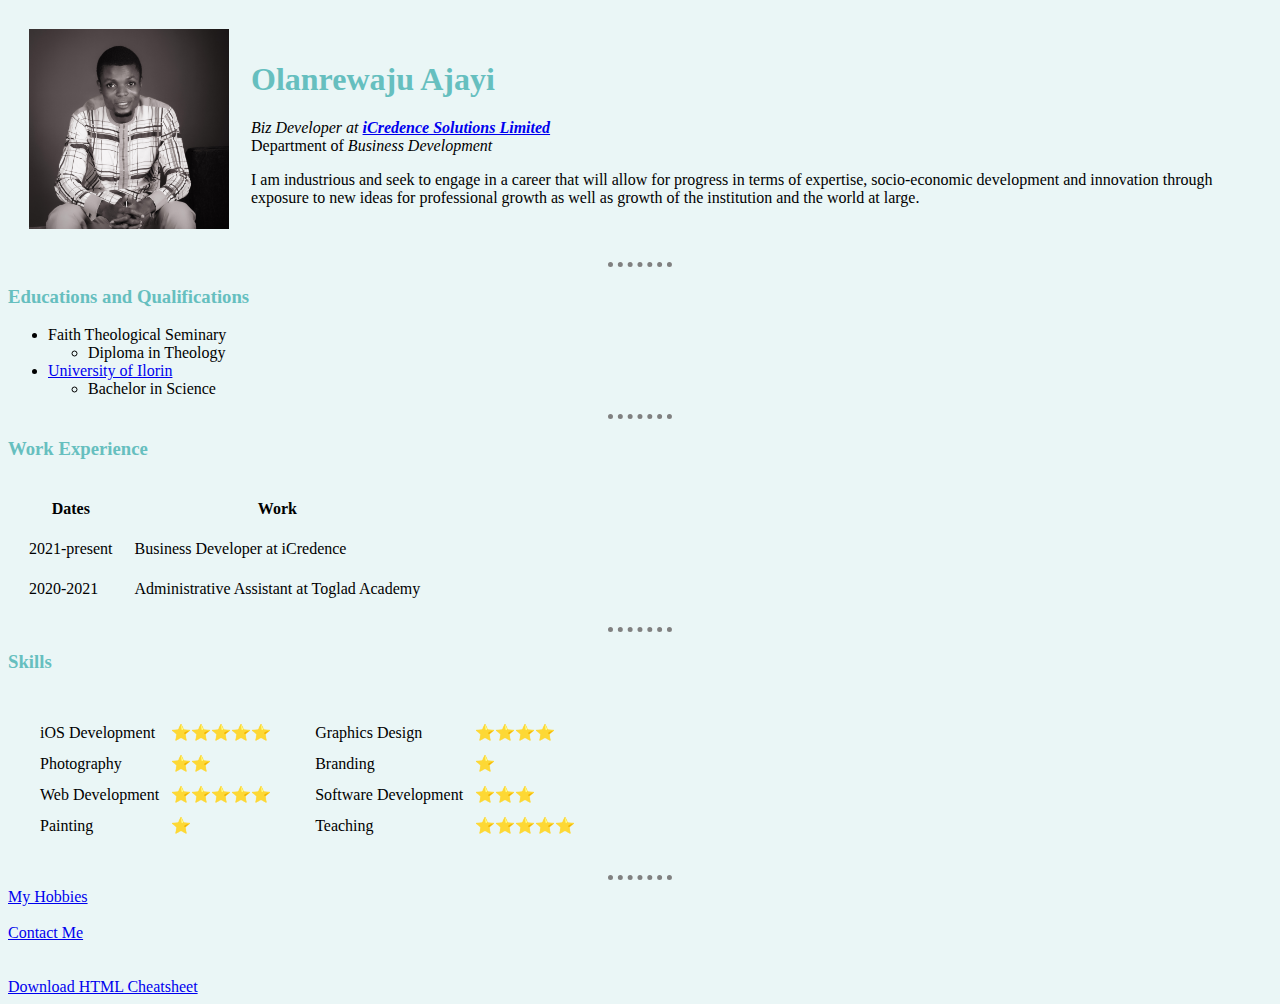
<file: index.html>
<!DOCTYPE html>
<html lang="en">
  <head>
    <meta charset="UTF-8" />
    <meta http-equiv="X-UA-Compatible" content="IE=edge" />
    <meta name="viewport" content="width=device-width, initial-scale=1.0" />
    <title>Chris Website</title>
    <link rel="stylesheet" href="CSS/styles.css">
  </head>
  <body>
   <table cellspacing="20">
     <tr>
       <td><img src="images/Lanre.jpg" alt="Olanrewaju profile picture" /></td>
       <td><h1>Olanrewaju Ajayi</h1>
        <p>
          <em
            >Biz Developer at
            <strong
              ><a href="https://www.icredenceng.com"
                >iCredence Solutions Limited</a
              ></strong
            ></em
          ><br />Department of <em>Business Development</em>
        </p><p>
          I am industrious and seek to engage in a career that will allow for progress in terms of expertise, socio-economic development and innovation through exposure to new ideas for professional growth as well as growth of the institution and the world at large.
        </p>
        </td>
     </tr>
   </table>
    
    
    <hr />
    <h3>Educations and Qualifications</h3>
    <ul>
      <li>
        Faith Theological Seminary
        <ul>
          <li>Diploma in Theology</li>
        </ul>
      </li>

      <li><a href="http://www.unilorin.edu.ng/"
        >University of Ilorin</a> </li>
        
        <ul>
          <li>Bachelor in Science</li>
        </ul>
      </li>
    </ul>
    <hr>
    <h3>Work Experience</h3>
    <table cellspacing="20">
      <thead>
        <tr>
          <th>Dates</th>
          <th>Work</th>
        </tr>
      </thead>
      <tbody>
        <tr>
          <td>2021-present</td>
          <td>Business Developer at iCredence</td>
        </tr>
        <tr>
          <td>2020-2021</td>
          <td>Administrative Assistant at Toglad Academy</td>
        </tr>
      </tbody>
    </table>
    <hr>
    <h3>Skills</h3>
    <table cellspacing="20">
      <tr>
        <td>
          <table cellspacing="10">
            <tr>
              <td>iOS Development</td>
              <td>⭐⭐⭐⭐⭐</td>
            </tr>
            <tr>
              <td>Photography</td>
              <td>⭐⭐</td>
            </tr>
            <tr>
              <td>Web Development</td>
              <td>⭐⭐⭐⭐⭐</td>
            </tr>
            <tr>
              <td>Painting</td>
              <td>⭐</td>
            </tr>
        </table>
        </td>
        <td>
          <table cellspacing="10">
            <tr>
              <td>Graphics Design</td>
              <td>⭐⭐⭐⭐</td>
            </tr>
            <tr>
              <td>Branding</td>
              <td>⭐</td>
            </tr>
            <tr>
              <td>Software Development</td>
              <td>⭐⭐⭐</td>
            </tr>
            <tr>
              <td>Teaching</td>
              <td>⭐⭐⭐⭐⭐</td>
            </tr>
        </table>
        </td>
      </tr>
    </table> 
    <hr>
    <a href="hobbies.html">My Hobbies</a><br><br>
    <a href="contacts.html">Contact Me</a><br><br><br>
    <a download href="htmlcheatsheet.pdf">Download HTML Cheatsheet</a>
  </body>
</html>
</file>
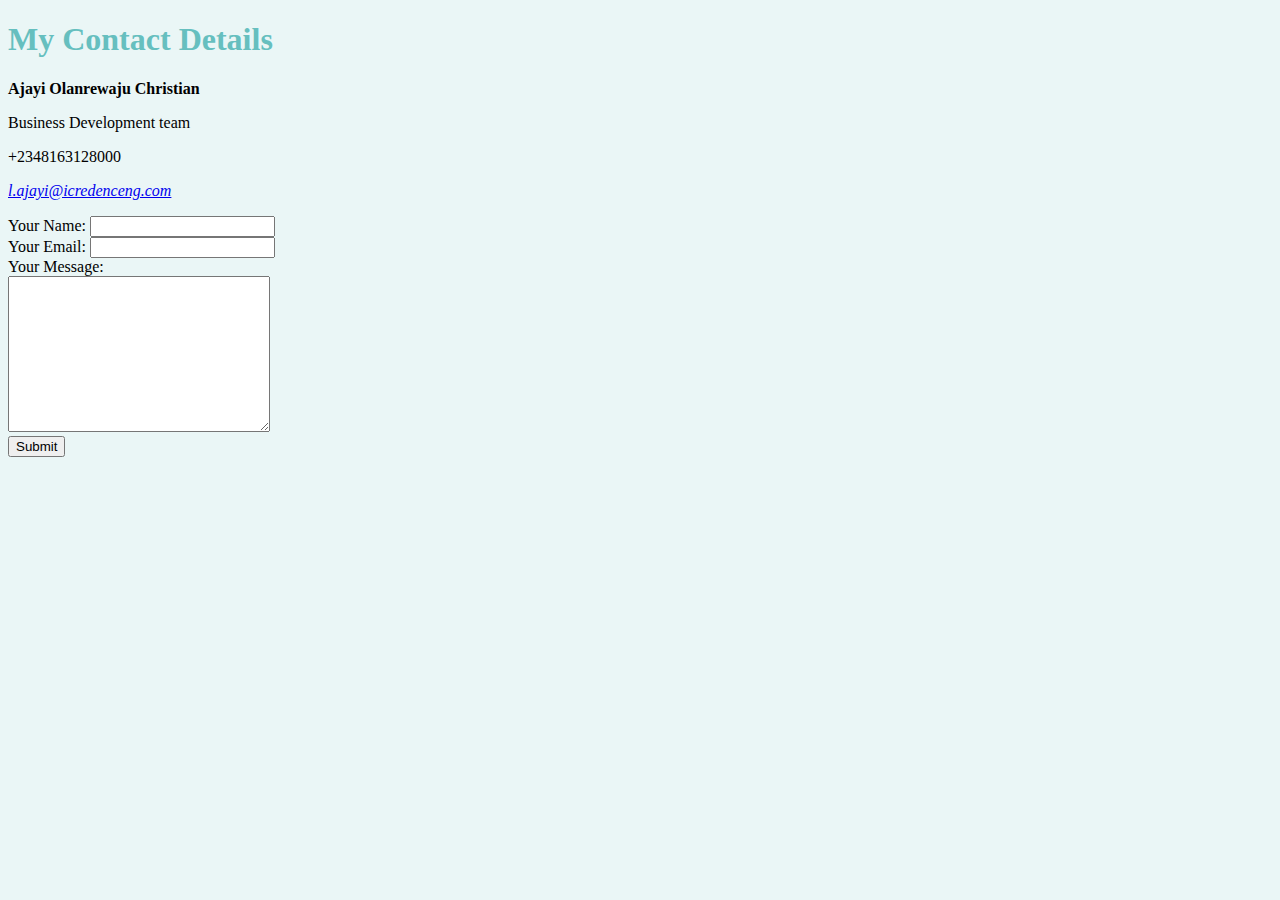
<file: contacts.html>
<!DOCTYPE html>
<html lang="en">
  <head>
    <meta charset="UTF-8" />
    <meta http-equiv="X-UA-Compatible" content="IE=edge" />
    <meta name="viewport" content="width=device-width, initial-scale=1.0" />
    <title>Contact Me</title>
    <link rel="stylesheet" href="CSS/styles.css" />
  </head>
  <body>
    <h1>My Contact Details</h1>
    <p>
      <strong>Ajayi Olanrewaju Christian</strong>
    </p>
    <p>Business Development team</p>
    <p>+2348163128000</p>
    <p>
      <a href="mail.google.com"><em>l.ajayi@icredenceng.com</em></a>
    </p>
    <form
      action="mailto:l.ajayi@icredenceng.com"
      method="POST"
      enctype="text/plain"
    >
      <label>Your Name:</label>
      <input type="text" name="YourName" value="" /><br />
      <label>Your Email:</label>
      <input type="email" name="Youremail" id="" /><br />
      <label>Your Message:</label><br />
      <textarea name="YourMessage" cols="30" rows="10"></textarea><br />
      <input type="submit" name="" />
    </form>
  </body>
</html>
</file>
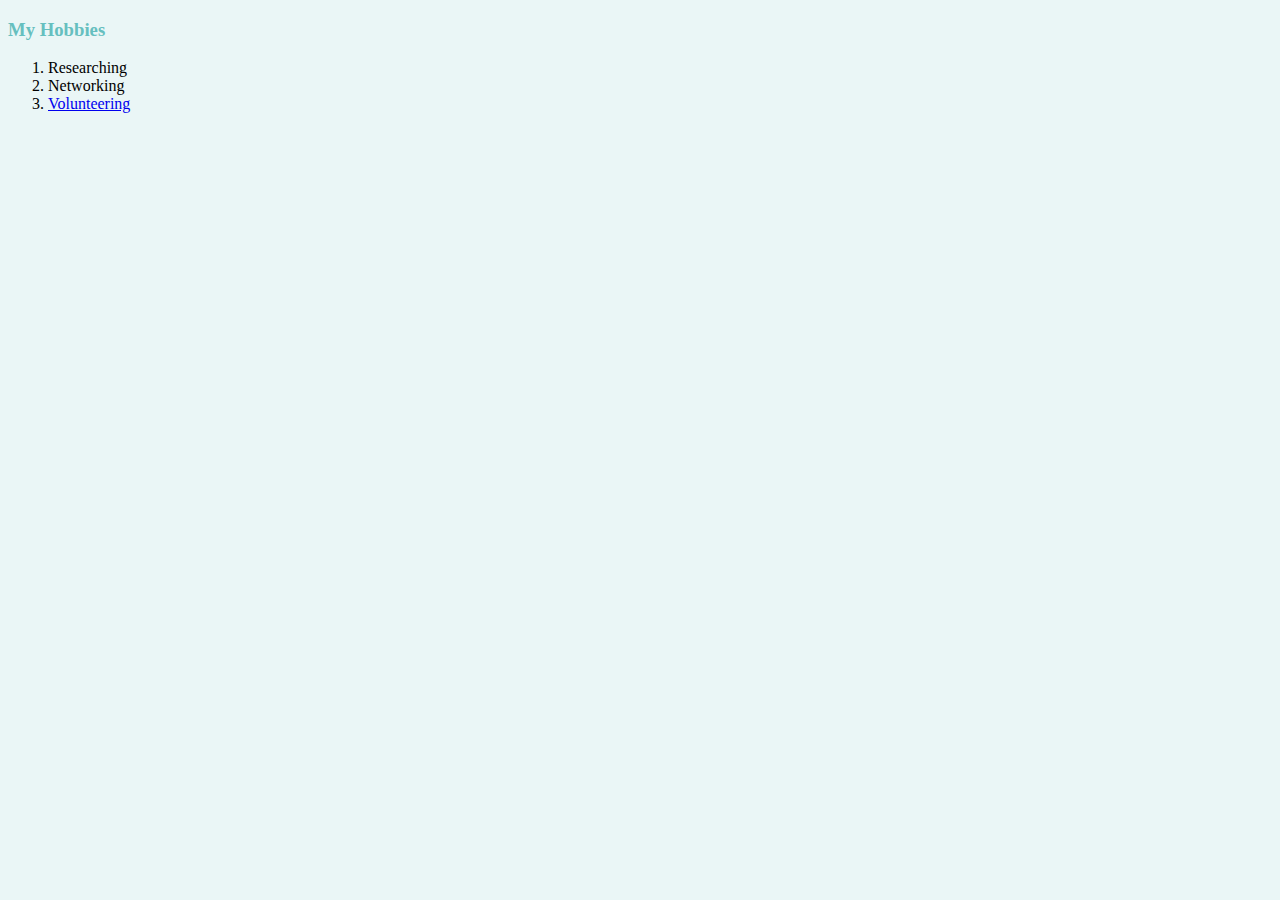
<file: hobbies.html>
<!DOCTYPE html>
<html lang="en">
  <head>
    <meta charset="UTF-8" />
    <meta http-equiv="X-UA-Compatible" content="IE=edge" />
    <meta name="viewport" content="width=device-width, initial-scale=1.0" />
    <title>My Hobbies</title>
    <link rel="stylesheet" href="CSS/styles.css" />
  </head>
  <body>
    <h3>My Hobbies</h3>
    <ol>
      <li>Researching</li>
      <li>Networking</li>
      <li>
        <a
          href="
        https://www.unv.org"
          >Volunteering</a
        >
      </li>
    </ol>
  </body>
</html>
</file>
<file: CSS/styles.css>
img {
  width: 200px;
  height: 200px;
  object-fit: cover;
}
body {
  background-color: #eaf6f6;
}
h1 {
  color: #66bfbf;
}
h3 {
  color: #66bfbf;
}
hr {
  border-style: none;
  border-top-style: dotted;
  border-color: grey;
  border-width: 5px;
  width: 5%;
}
</file>
